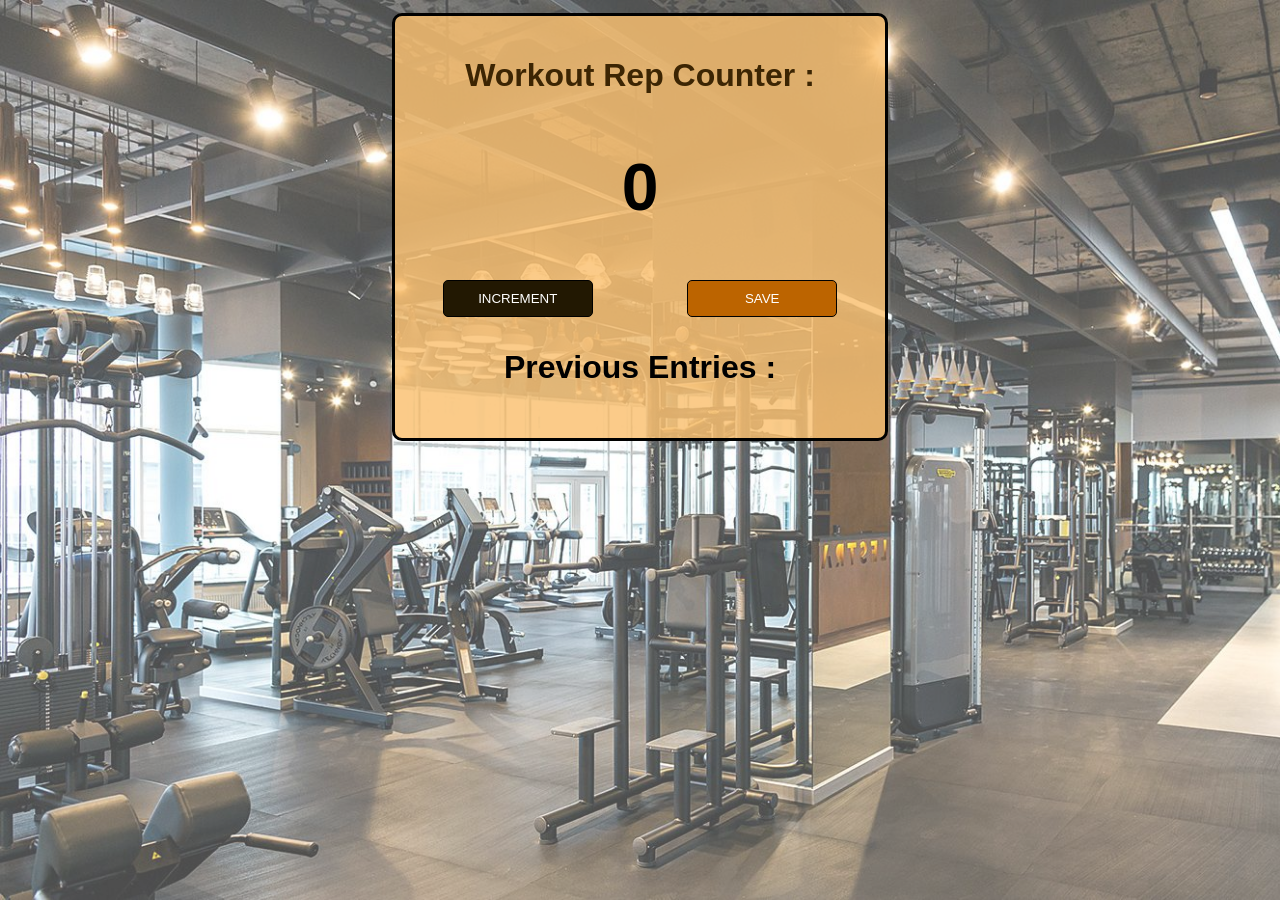
<file: index.html>
<html>

    <head>
        <title>Subway passenger counter app : Using react</title>

        <link rel="stylesheet" href="index.css" >
    </head>

    <body>
        <div class="container">
            <h1 style="text-align: center;">Workout Rep Counter :</h1>
            <h2 id="count-el">0</h2>
            <button id="increment-btn" onclick="increment()" >INCREMENT</button>
            <!-- 2. Create a SAVE button.
            Set the id to "save-btn" and call the save() function when it's clicked -->
            <button id="save-btn" onclick="save()">SAVE</button>
            <p id="save-el" > Previous Entries : </p>
        </div>
    </body>

    <script src="index.js"></script>

</html>
</file>
<file: index.css>
body{
    font-family:Arial, Helvetica, sans-serif;
    font-weight: bold;
    text-align: center;

    position: relative;
}

body::before{

    content: "";
    position: fixed;

    left: 0;
    top: 0;

    height: 100%;
    width: 100%;

    background-image: url("gym1.jpg");
    background-size: cover;

    opacity: 0.7;
    z-index: -1;
}

.container {
    background: #fbc171d3; 
    width: 450px;
    margin: 1% auto;
    padding: 20px;
    border: 3px solid black;
    border-radius: 10px;
    
}

h1{
    color: #3c2503;
}

h2{
    font-weight: bold;
    font-size: 6cap;
    /*text-align: center;*/
}

button{
    border: 1px solid black;
    padding-top:10px;
    padding-bottom: 10px;
    color: white;
    width: 150px;
    border-radius: 5px;
}

#increment-btn{
    background: rgb(34, 24, 2);
    font: bold;
    font-family: 'Franklin Gothic Medium', 'Arial Narrow', Arial, sans-serif;
    /*display: block; button has automatic behaviou to be inline in one line*/
    /*margin-left: 540px ;*/
}

#save-btn{
    background-color: rgb(188, 100, 0);
    font: bold;
    font-family: 'Franklin Gothic Medium', 'Arial Narrow', Arial, sans-serif;
    /*display: block;
    margin-top: -40px ;*/
    margin-left: 90px;
}

p{
    font-size: 2rem;
}
</file>
